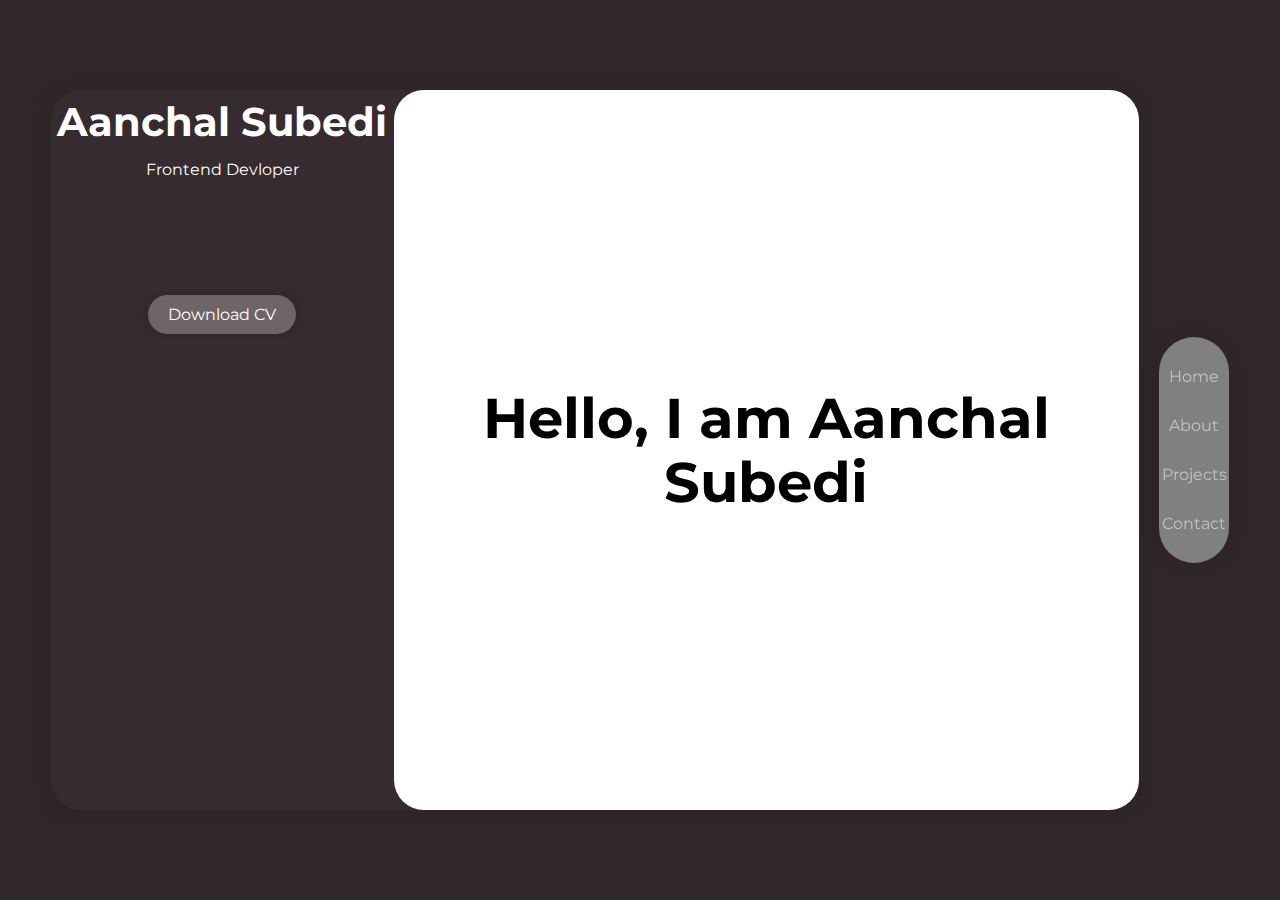
<file: Portfolio/index.html>
<!DOCTYPE html>
<html lang="en">
<head>
    <meta charset="UTF-8">
    <meta http-equiv="X-UA-Compatible" content="IE=edge">
    <meta name="viewport" content="width=device-width, initial-scale=1.0">
    <title>MY PORTFOLIO</title>
    <link rel="stylesheet" href="index.css">
    <link rel="stylesheet" href="https://cdnjs.cloudflare.com/ajax/libs/font-awesome/5.14.0/css/all.min.css"
    integrity="sha512-1PKOgIY59xJ8Co8+NE6FZ+LOAZKjy+KY8iq0G4B3CyeY6wYHN3yt9PW0XpSriVlkMXe40PTKnXrLnZ9+fkDaog=="
    crossorigin="anonymous" />
    
  
</head>
<body>
   
    <nav id="navbar" class="navbar"><a href="#"></a></nav>
      <div class="container">
        <div class="menu">
            <a href="#welcome-section" class="menu-icon " >Home</a>
            <a href="#about" class="menu-icon ">About</a>
            <a href="#projects" class="menu-icon"> Projects</a>
            <a href="#contact" class="menu-icon ">Contact</a>
        </div>
        <div class="portfolio">
            <section class="header">
              
                <h1>Aanchal Subedi</h1>
                <h2>Frontend Devloper</h2>
                <div class="socials">
                    <a href="https://www.linkedin.com/in/aanchal-subedi-356860205/" target="_blank" class="fab fa-linkedin-in" id="profile-link"></a>
                    <a href="https://github.com/aanchal5535" target="_blank" class="fab fa-github"></a>
                    <a href="https://www.facebook.com/aanchal.subedi.967/" target="_blank" class="fab fa-facebook"></a>
                    <a href="https://www.instagram.com/_aanchalsubedi_/" target="_blank" class="fab fa-instagram"></a>
                    <a href="https://twitter.com/aan_5535" target="_blank" class="fab fa-twitter"></a>
                </div>
                <a href="" class="cta">Download CV</a>
            </section>
            <div class="content">
                <section class="content-card home" id="welcome-section">
                    <h1>Hello, I am Aanchal Subedi</h1>
                </section>
                <section class="content-card about" id="about">
                    <h1>About Me</h1>
                    <div class="about-item about-me">
                        <p>
                        Hello, I am self-taught Frontend Web Devloper. I am a Bsc.Csit student currently stying in Indreni college
                        looking for an oppurtunity in Web Devlopment.
                        </p>
                        <p>
                            Lorem ipsum, dolor sit amet consectetur adipisicing elit. Quis
                        non dolore facere reiciendis iusto nemo tempore laboriosam
                        laborum fugit dolorum totam incidunt tempora laudantium
                        obcaecati natus sit, aspernatur consectetur! Voluptates?
                        </p>
                    </div>
                    <div class="col-2">
                        <div class="about-item skills">
                            <h1>Skills</h1>
                            <div class="skill"><p>HTML</p>
                                <span class="bar"><span class="html"></span></span></div>
                            <div class="skill"><p>CSS</p>
                                <span class="bar"><span class="css"></span></span></div>
                            <div class="skill"><p>JavaScript</p>
                                <span class="bar"><span class="javascript"></span></span></div>
                            <div class="skill"><p>Bootstrap</p>
                                <span class="bar"><span class="bootstrap"></span></span></div>
                        </div>
                        <div class="about-item language">
                            <h1>Languages</h1>
                            <div class="language">
                                <p>Nepali</p>
                                <span class="bar"><span class="Nepali"></span></span>
                            </div>
                            <div class="language">
                                <p>English</p>
                                <span class="bar"><span class="English"></span></span>
                            </div>
                            <div class="language">
                                <p>Hindi</p>
                                <span class="bar"><span class="Hindi"></span></span>
                            </div>
                        </div>
                    </div>
                </section>
                <section class="content-card projects" id="projects">
                    <h1>Projects</h1>
                    <div class="col-2 project-list">
                        <div class="project-tile">
                            <img src="calculator.webp" alt="" />
                            <div class="overlay">
                                <div class="project-description">
                                    <h3>Calculator</h3>
                                    <p> Calculator using HTML, CSS and JavaScript.Can calculate simple mathematical expression.</p>
                                </div>
                            </div>
                        </div>
                        <div class="project-tile">
                            <img src="form.png" alt="" />
                            <div class="overlay">
                                <div class="project-description">
                                    <h3>Sign-up Login form</h3>
                                    <p> Sign-up as well as Login form using HTML,CSS and JavaScript.Allow sing-up and Login of user in same form.</p>
                                </div>
                            </div>
                        </div>
                        <div class="project-tile">
                            <img src="lamp.jpg" alt="" />
                            <div class="overlay">
                                <div class="project-description">
                                    <h3>Product Lamp AD</h3>
                                    <p>Product Ad using HTML, CSS and JavaScript.An ad for a lamp.</p>
                                </div>
                            </div>
                        </div>
                        <div class="project-tile">
                            <img src="clock.jpg" alt="" />
                            <div class="overlay">
                                <div class="project-description">
                                    <h3>Clock</h3>
                                    <p> Digital Clock using HTML, CSS and JavaScript. A clock time link with your device time.</p>
                                </div>
                            </div>
                        </div>
                    </div>
                    <a href="https://github.com/aanchal5535">See more...</a>
                </section>
                <section class="content-card contact" id="contact">
                    <h1>Contact</h1>
                    <form class="form" id="form" >
                        <div class="input-box">
                            <input type="text" class="text-input" name="name" placeholder="Name"/>
                        </div>
                        <div class="input-box">
                            <input type="email" class="text-input" name="email" id="email" placeholder="Email"/>
                        </div>
                        <div class="input-box">
                            <input type="subject" class="text-input" name="subject" id="subject" placeholder="Subject"/>
                        </div>
                        <div class="input-box">
                            <textarea name="text" class="message"  placeholder="Messasge..."></textarea>
                        </div>
                        <div class="input-box">
                            <input type="submit" class="submit-btn" id="submit" value="submit"/>
                        </div>
                    </form>
                </section>
                <footer class="last">
                    <p>&copy; 2024 Company Name. All rights reserved.</p>
                </footer>
            </div>
        </div>
      </div>
    
</body>
</html>
</file>
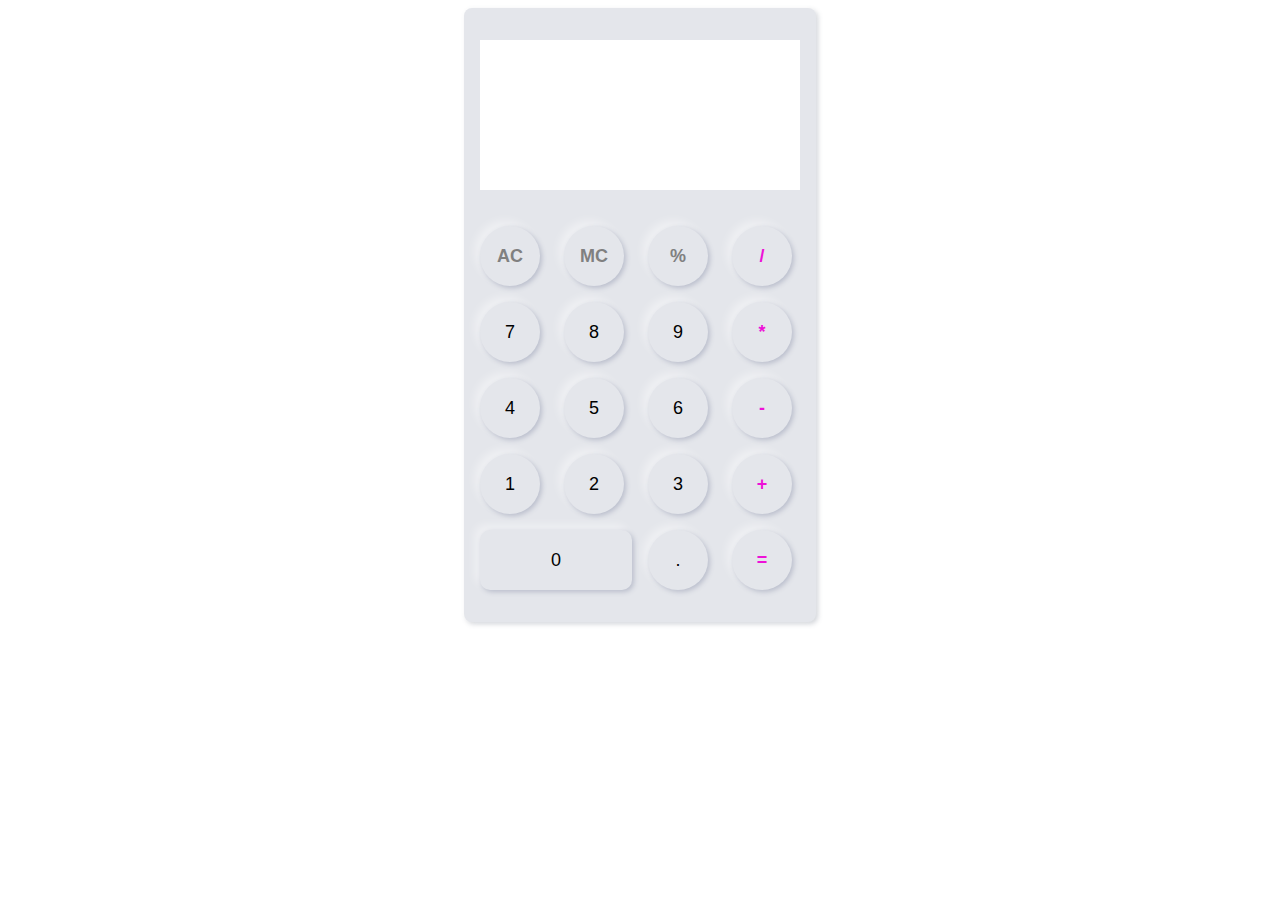
<file: calculator/calculator.html>
<!DOCTYPE html>
<html lang="en">
<head>
    <meta charset="UTF-8">
    <meta http-equiv="X-UA-Compatible" content="IE=edge">
    <meta name="viewport" content="width=device-width, initial-scale=1.0">
    <title>Document</title>
    <link rel="stylesheet" href="style.css">
    
</head>
<body>
    <link rel="stylesheet" href="style.css">
</body>
<div class="container">
    <div class="result">
        <p id="result-box"></p>
    </div>
    <div class="buttons">
        <div class="button action-btn" id="clear"> AC </div>
        <div class="button action-btn"> MC</div>
        <div class="button num-button  action-btn"> %</div>
        <div class="button num-button  calc-action-btn"> /</div>
        <div class="button num-button seven">7</div>
        <div class="button num-button eight">8</div>
        <div class="button num-button  nine">9</div>
        <div class="button num-button  calc-action-btn">*</div>
        <div class="button num-button  four">4</div>
        <div class="button num-button  five">5</div>
        <div class="button num-button  six">6</div>
        <div class="button num-button  calc-action-btn">-</div>
        <div class="button num-button  one">1</div>
        <div class="button num-button  two">2</div>
        <div class="button num-button  three">3</div>
        <div class="button num-button  calc-action-btn">+</div>
        <div class= "button num-button  zero">0</div>
        <div class="button num-button  point">.</div>
        <div class="button calc-action-btn" id="total">=</div>
    </div>

</div>
<script>
let btns = document.querySelectorAll(".num-button");
let allBtns = document.querySelectorAll(".button");
let resultBox = document.querySelector("#result-box");
let clearBtn = document.querySelector('#clear');
let total = document.querySelector("#total");
let btnSpread = [...btns];
let allBtnSpread = [...allBtns];

btnSpread.forEach((button, i) => {
  button.addEventListener("click", () => {
    
    if (resultBox.innerHTML == "0") {
      resultBox.innerHTML = "";
    }
    let value = btns[i].innerHTML;
    resultBox.innerHTML += value;
  });
});
     function evaluate(fn) {
    return new Function('return ' + fn)();
}

total.addEventListener('click', ()=> {
let allInputs = resultBox.innerHTML;
resultBox.innerHTML = evaluate(allInputs);
console.log(evaluate(allInputs));
})

clearBtn.addEventListener('click', ()=> {
    resultBox.innerHTML = "0";
})
</script>
</html>
</file>
<file: Portfolio/index.css>
@import url("https://fonts.googleapis.com/css2?family=Montserrat:wght@100;200;300;400;500;600;700;800;900&display=swap%22");



:root{
    --accent-color:#a8858f;
    --background-color:#302729;
    --background-color-2:#362b2e;
    --light-grey:rgb(194, 194, 194);
    --border-radius:30px;
}

::-webkit-scrollbar{
    width: 8px;
}
::-webkit-scrollbar-track{
    background: transparent;
}
::-webkit-scrollbar-thumb{
    background: transparent;
    border-radius: 10px;
}
.content:hover::-webkit-scrollbar-thumb{
    background: var(--light-grey);
}


*{
    padding: 0;
    margin: 0;
    font-family: "Montserrat", sans-serif;
}
html{
    font-size: 16px;
    font-family: "Montserrat",sans-serif;
    background-color: var(--background-color);
}
a{
    text-decoration: none;
    color: var(--accent-color);
}
p{
   line-height: 1.5rem;
   margin-bottom: 0.7rem;
}
h1{
    line-height: 4rem;
}
h2{
    line-height: 2rem;
    font-weight: normal;
}
.col-2{
    display: grid;
    grid-template-columns: 1fr 1fr;
    gap: 20px;
    width: 100%;
}
.container{
    display: flex;
    align-items: center;
    justify-content: center;
    height: 100vh;
}
.menu{
    display: flex;
    flex-direction: column;
    align-items: center;
    justify-content: center;
    order: 2;
    background: gray;
    width: 70px;
    margin-left: 20px;
    border-radius: 35px;
    padding: 15px 0;
    box-shadow: 0px 0px 20px 1px rgba(0,0,0,0.1);
}
.menu-icon{
    font-size: 16px;
    color: var(--light-grey);
    margin: 15px;
}
.menu-icon:hover{
    color: white;
}
.portfolio {
    display: flex;
    background: var(--background-color-2);
    height: 80vh;
    width: 85vw;
    max-width: 1200px;
    border-radius: var(--border-radius);
    box-shadow: 0px 0px 20px 1px rgba(0, 0, 0, 0.1);
  }
  /*=============== HEADER ===============*/
  .header {
    display: flex;
    flex-direction: column;
    align-items: center;
    width: 500px;
    height: 100%;
    border-radius: var(--border-radius);
    color: white;
    overflow: auto;
  }
  
  .header h1 {
    font-size: 2.5rem;
  }
  .header h2 {
    font-size: 1rem;
  }
  .socials {
    margin: 20px;
  }
  .socials a {
    color: white;
    margin: 0 10px;
    transition: 0.2s linear;
    transition-property: background-color, color;
  }
  .socials a:hover {
    color: var(--accent-color);
    transition: 0.2s linear;
    transition-property: background-color, color;
  }
  .header .cta {
    color: #fff;
    background-color: rgba(255, 255, 255, 0.274);
    padding: 10px 20px;
    margin: 50px 0;
    border-radius: 30px;
    transition: 0.2s linear;
    transition-property: background-color, color;
    box-shadow: 0px 0px 10px 2px rgba(0, 0, 0, 0.1);
  }
  .header .cta:hover {
    color: var(--accent-color);
    background-color: #fff;
    transition: 0.2s linear;
    transition-property: background-color, color;
  }
  /*=============== CONTENT ===============*/
  .content {
    border-radius: var(--border-radius);
    background: white;
    width: 100%;
    height: 100%;
    overflow: auto;
    scroll-behavior: smooth;
  }
  .content-card {
    display: flex;
    flex-direction: column;
    align-items: center;
    justify-content: center;
    min-height: 100%;
    margin: 0 50px;
  }
  
  .home h1 {
    font-size: 3.5rem;
    font-weight: bolder;
    text-align: center;
    margin: 20px;
  }
  
  .about {
    display: flex;
    flex-direction: column;
  }
  .about-item {
    width: 100%;
    margin: 0.5rem 0;
  }
  .language {
    margin-bottom: 15px;
  }
  .language p {
    margin: 0;
  }
  .bar {
    background: rgba(0, 0, 0, 0.1);
    display: block;
    height: 8px;
    border-radius: 10px;
    overflow: hidden;
  }
  .bar span {
    height: 8px;
    float: left;
    background: var(--accent-color);
  }
  .Nepali {
    width: 100%;
  }
  .English {
    width: 95%;
  }
  .Hindi {
    width: 70%;
  }
  .skill {
    margin-bottom: 15px;
  }
  .skill p {
    margin: 0;
  }
  .html{
    width: 90%;
  }
  .css {
    width: 75%;
  }
  .javascript {
    width: 50%;
  }
  .bootstrap{
    width: 20%;
  }
  /*=============== PROJECTS SECTION ===============*/
  .project-list {
    margin: 20px 0;
  }
  .project-tile {
    position: relative;
    display: flex;
    flex-direction: column;
    justify-content: end;
    background: var(--light-grey);
    color: transparent;
    width: 100%;
    height: 300px;
    margin: auto;
    overflow: hidden;
    box-shadow: 0px 0px 10px 1px rgba(0, 0, 0, 0.1);
  }
  .project-tile img {
    position: absolute;
    width: 100%;
    height: 100%;
    object-fit: cover;
    z-index: 1;
    filter: contrast(70%) brightness(110%) grayscale(20%);
  }
  .overlay {
    background: #a8858fe0;
    display: flex;
    flex-direction: column;
    justify-content: end;
    width: 0%;
    height: 100%;
    color: white;
    z-index: 2;
    transition: 0.5s ease;
  }
  .project-description {
    line-height: normal;
    max-width: 200px;
    margin: 20px;
    position: absolute;
    left: -250px;
    transition: 0.5s ease;
  }
  .project-tile:hover .overlay {
    width: 100%;
    cursor: pointer;
    transition: 0.5s ease;
  }
  .project-tile:hover .project-description {
    left: 0;
    cursor: pointer;
    transition: 0.5s ease;
  }
  /*=============== FORM ===============*/
  form {
    width: 100%;
    max-width: 600px;
  }
  .input-box {
    display: flex;
    align-items: center;
  }
  .input-box input,
  textarea {
    width: 100%;
    margin: 1rem;
    color: var(--accent-color);
    font-size: 1rem;
    padding-left: 0.3rem;
  }
  .input-box input::placeholder,
  textarea::placeholder {
    color: var(--accent-color);
    font-size: 1rem;
    padding-left: 0.3rem;
  }
  .input-box textarea::placeholder {
    padding-top: 0.3rem;
  }
  .input-box input:focus,
  textarea:focus {
    box-shadow: 0px 0px 10px 1px rgba(0, 0, 0, 0.1);
    outline: none;
  }
  .text-input {
    height: 2rem;
    background-color: transparent;
    border: none;
    border-bottom: solid 2px var(--accent-color);
  }
  textarea {
    height: 4rem;
    border: none;
    border-bottom: solid 2px var(--accent-color);
  }
  .submit-btn {
   
    background-color: #f6dfdf;
    padding: 10px 20px;
    margin: 50px 0;
    border-radius: 30px;

    border: none;
  }
  .submit-btn:hover {
    color: #fff;
    background-color: var(--accent-color);
    transition: 0.2s linear;
    transition-property: background-color, color;
    cursor: pointer;
  }
  footer {
    text-align: center;
    padding: 20px;
    color: black;
  }
  
  @media screen and (max-width: 1200px) {
    html {
      scroll-behavior: smooth;
    }
    .container {
      height: auto;
      flex-direction: column;
    }
    .portfolio {
      flex-direction: column;
      height: 100%;
      margin: 30px 0 100px;
    }
    .content {
      padding-bottom: 100px;
    }
    .header {
      width: 100%;
      height: 100%;
    }
    .content-card {
      padding: 100px 0 0;
    }
    .menu {
      flex-direction: row;
      position: fixed;
      bottom: 15px;
      z-index: 1000;
      width: auto;
      height: fit-content;
      border-radius: 50px;
      margin: 0;
    }
    .menu-icon {
      font-size: 2rem;
      margin: 0 15px;
    }
    .home h1 {
      font-size: 3rem;
    }
    ::-webkit-scrollbar {
      width: 8px;
    }
    ::-webkit-scrollbar-track {
      background: var(--background-color);
    }
    ::-webkit-scrollbar-thumb {
      background: #fff;
      border-radius: 10px;
    }
  }
  @media screen and (max-width: 750px) {
    .col-2 {
      grid-template-columns: 1fr;
    }
    .menu-icon {
      font-size: 1.5rem;
    }
    ::-webkit-scrollbar {
      display: none;
    }
}
  @media screen and (max-width: 400px) {
    .content-card {
      margin: 0 30px;
    }
    .home h1 {
      font-size: 2rem;
      line-height: 2.5rem;
    }
  }
  
  #navbar {
    position: fixed;
    margin: 0;
    padding: 0;
    width: 0;
    height: 0;
  }
</file>
<file: calculator/style.css>
body{
    
    font-family: sans-serif;
}
.container{
    background: #e4e6eb;
    width:320px;
    height: 550px;
    border-radius: .5rem;
    box-shadow: -3px -3px 7px #ffffff73,
    2px 2px 5px rgba(94, 104, 121, 0.288);
    margin: 0 auto;
    padding: 32px 16px;
    display : flex;
   
    flex-direction: column;
    justify-content: space-between;
}
.container .result{
    width: 100%;
   
    height: 150px;
   background-color: white;
}
.container .result .p{
    font-size: 40px;
    overflow-y: auto;
    text-align: right;
}
.container .buttons{
    display: grid;
    grid-template-columns: repeat(4, 1fr);
    grid-gap: 1em;
}
.container .buttons .button ,.container .buttons .num-button{
    cursor:grab;
    text-align: center;
    width: 60px;
    font-size: 18px;
    height: 60px;
    display: grid;
    place-content: center;
  border-radius: 50%;
  box-shadow: 2px 2px 5px #babecc,
              -5px -5px 10px #ffffff73;
}
.button:hover{
    color:#3498db;
}
.container .buttons .zero{
    grid-column: 1/3;
    width: 100%;
    font-size: 18px;
    border-radius: 10px;
    box-shadow:  2px 2px 5px #babecc,
    -5px -5px 10px #ffffff73;
}
.action-btn{
    color: gray;
    font-weight: bold;
}
.calc-action-btn{
    color: #ed11d7;
    font-size: 20px;
    font-weight: bold;
}
</file>
